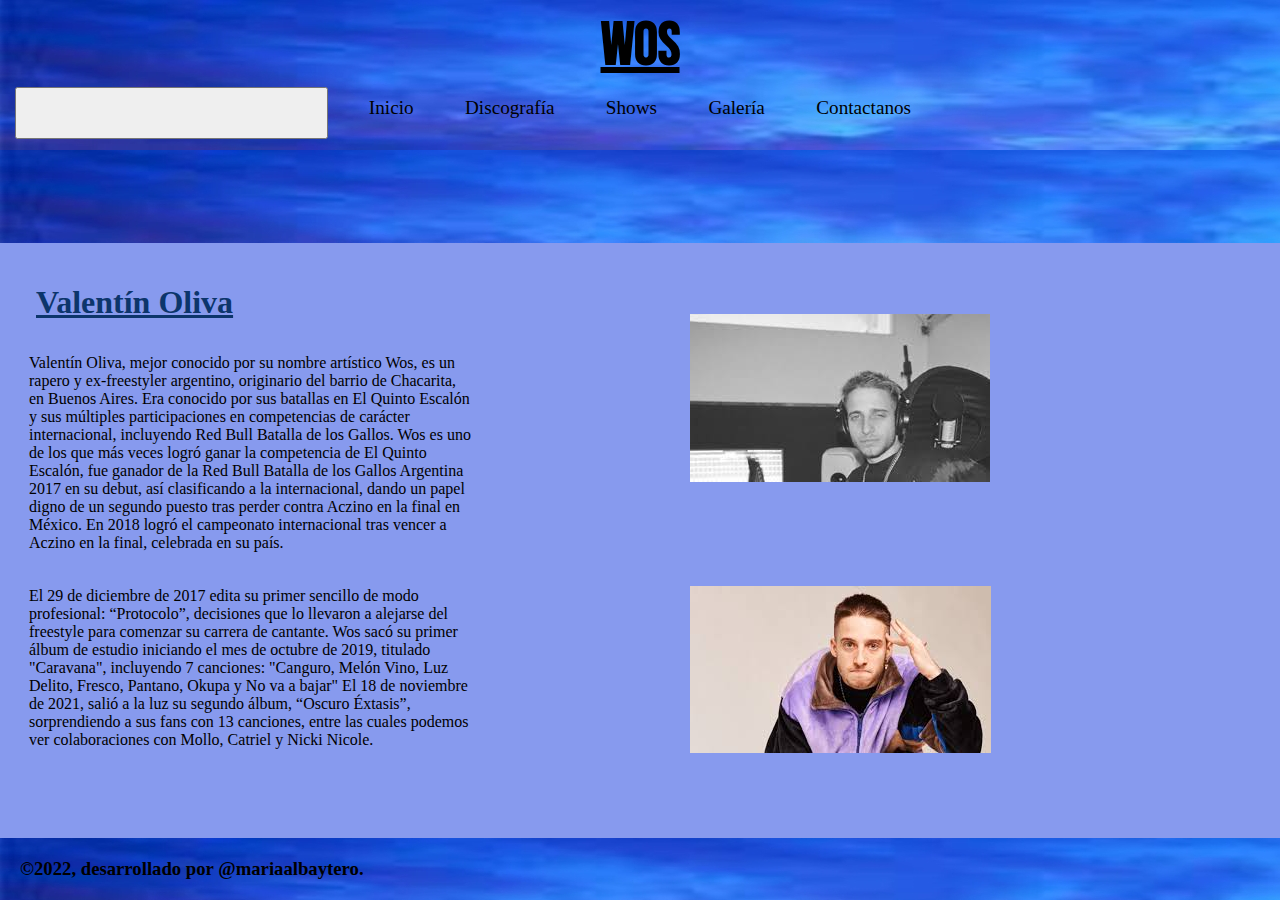
<file: index.html>
<!DOCTYPE html>
<html lang="en">

<head>
    <meta charset="UTF-8">
    <meta http-equiv="X-UA-Compatible" content="IE=edge">
    <meta name="viewport" content="width=device-width, initial-scale=1.0">
    <!--link de animate-->
    <link rel="stylesheet" href="https://cdnjs.cloudflare.com/ajax/libs/animate.css/4.1.1/animate.min.css" />
    <!-- link de bootstrap -->
    <!-- CSS only -->
    <link href="https://cdn.jsdelivr.net/npm/bootstrap@5.2.0-beta1/dist/css/bootstrap.min.css" rel="stylesheet"
        integrity="sha384-0evHe/X+R7YkIZDRvuzKMRqM+OrBnVFBL6DOitfPri4tjfHxaWutUpFmBp4vmVor" crossorigin="anonymous">
    <!--link de css-->
    <link rel="stylesheet" href="css/style.css">
    <!--font-->
    <style>
        @import url('https://fonts.googleapis.com/css2?family=Bebas+Neue&display=swap');
    </style>
    <title>Inicio</title>
</head>

<body>
    <div class="container-fluid">
        <header class="row">
            <h1 class="animate__animated animate__zoomIn col-12">Wos</h1>
            <!-- menu boot -->
            <nav class="navbar navbar-expand-lg nav-background col-12 m-0">
                <div class="container">
                    <button class="navbar-toggler" type="button" data-bs-toggle="collapse"
                        data-bs-target="#navbarSupportedContent" aria-controls="navbarSupportedContent"
                        aria-expanded="false" aria-label="Toggle navigation">
                        <span class="navbar-toggler-icon"></span>
                    </button>
                    <div class="collapse navbar-collapse" id="navbarSupportedContent">
                        <ul class="navbar-nav me-auto mb-2 mb-lg-0">
                            <li class="nav-item">
                                <a class="nav-link active" aria-current="page" href="#">Inicio</a>
                            </li>
                            <li class="nav-item">
                                <a class="nav-link" href="pages/discografia.html">Discografía</a>
                            </li>
                            <li class="nav-item">
                                <a class="nav-link" href="pages/shows.html">Shows</a>
                            </li>
                            <li class="nav-item">
                                <a class="nav-link" href="pages/galeria.html">Galería</a>
                            </li>
                            <li class="nav-item">
                                <a class="nav-link" href="pages/contactanos.html">Contactanos</a>
                            </li>
                        </ul>
                    </div>
                </div>
            </nav>
        </header>
        <main class="mainIndex">
            <div class="container">
                <h2 class="tituloIndex">Valentín Oliva</h2>
                <p class="pUno">
                    Valentín Oliva, mejor conocido por su nombre artístico Wos, es un rapero y ex-freestyler argentino,
                    originario del barrio de Chacarita, en Buenos Aires. Era conocido por sus batallas en El Quinto
                    Escalón
                    y sus múltiples participaciones en competencias de carácter internacional, incluyendo Red Bull
                    Batalla
                    de los Gallos.
                    Wos es uno de los que más veces logró ganar la competencia de El Quinto Escalón, fue ganador de la
                    Red
                    Bull Batalla de los Gallos Argentina 2017 en su debut, así clasificando a la internacional, dando un
                    papel digno de un segundo puesto tras perder contra Aczino en la final en México. En 2018 logró el
                    campeonato internacional tras vencer a Aczino en la final, celebrada en su país.
                </p>
                <p class="pDos">
                    El 29 de diciembre de 2017 edita su primer sencillo de modo profesional: “Protocolo”, decisiones que
                    lo
                    llevaron a alejarse del freestyle para comenzar su carrera de cantante.
                    Wos sacó su primer álbum de estudio iniciando el mes de octubre de 2019, titulado "Caravana",
                    incluyendo
                    7 canciones: "Canguro, Melón Vino, Luz Delito, Fresco, Pantano, Okupa y No va a bajar"
                    El 18 de noviembre de 2021, salió a la luz su segundo álbum, “Oscuro Éxtasis”, sorprendiendo a sus
                    fans
                    con 13 canciones, entre las cuales podemos ver colaboraciones con Mollo, Catriel y Nicki Nicole.
                </p>
            </div>
            <div class="contenedorDosIndex">
                <img class="fotoUnoIndex" src="img/wos index.jpg" alt="imagen de wos en el estudio">
                <img class="fotoDosIndex" src="img/images (1).jpg" alt="imgWos">
            </div>
        </main>

        <footer class="row">
            <h3 class="col-12 m-0">©2022, desarrollado por @mariaalbaytero. </h3>
        </footer>

    </div>
    <!-- JavaScript Bundle with Popper -->
    <script src="https://cdn.jsdelivr.net/npm/bootstrap@5.2.0-beta1/dist/js/bootstrap.bundle.min.js"
        integrity="sha384-pprn3073KE6tl6bjs2QrFaJGz5/SUsLqktiwsUTF55Jfv3qYSDhgCecCxMW52nD2" crossorigin="anonymous">
        </script>
</body>

</html>
</file>
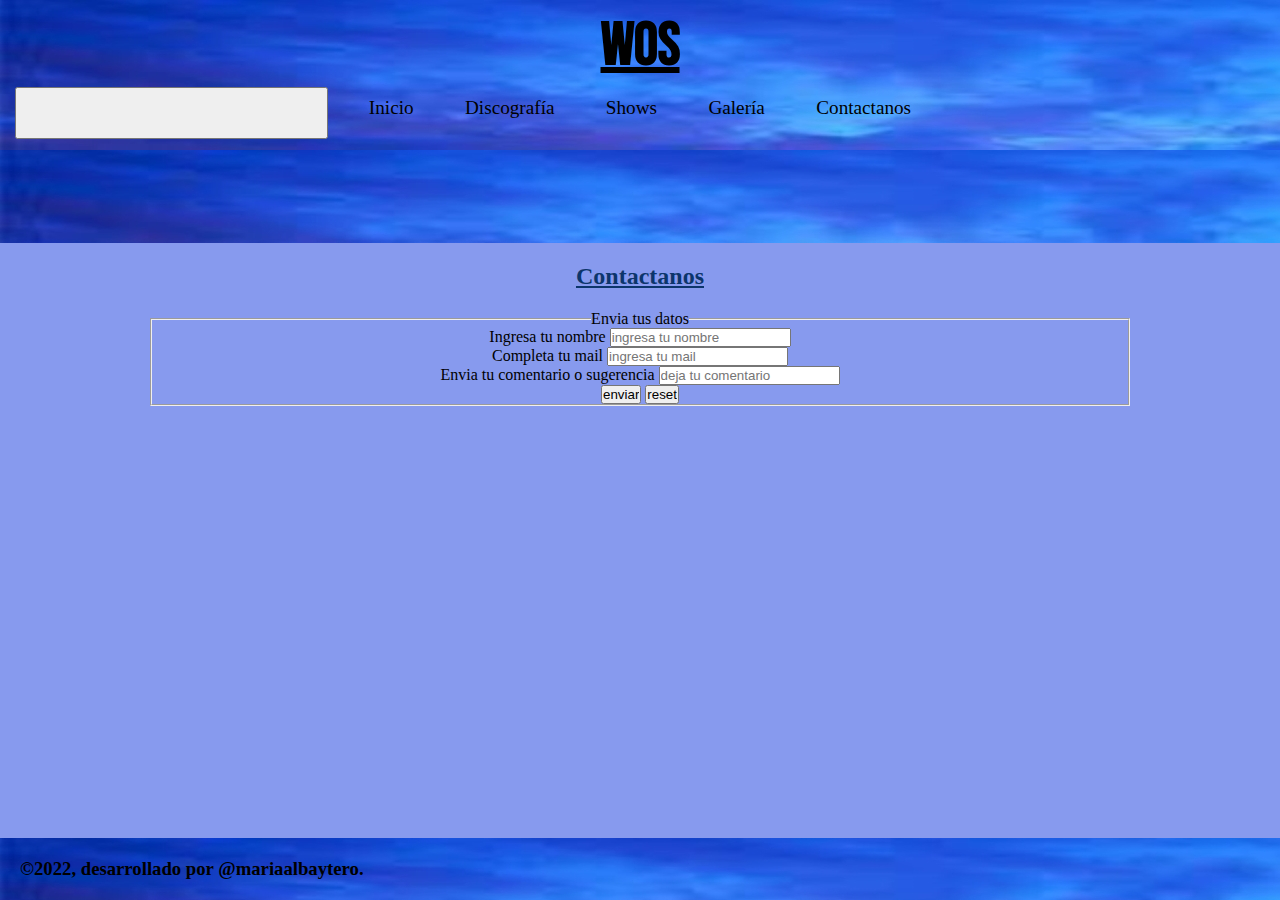
<file: pages/contactanos.html>
<!DOCTYPE html>
<html lang="en">

<head>
    <meta charset="UTF-8">
    <meta http-equiv="X-UA-Compatible" content="IE=edge">
    <meta name="viewport" content="width=device-width, initial-scale=1.0">
    <!--link de animate-->
    <link rel="stylesheet" href="https://cdnjs.cloudflare.com/ajax/libs/animate.css/4.1.1/animate.min.css" />
    <!-- link de bootstrap -->
    <!-- CSS only -->
    <link href="https://cdn.jsdelivr.net/npm/bootstrap@5.2.0-beta1/dist/css/bootstrap.min.css" rel="stylesheet"
        integrity="sha384-0evHe/X+R7YkIZDRvuzKMRqM+OrBnVFBL6DOitfPri4tjfHxaWutUpFmBp4vmVor" crossorigin="anonymous">
    <!--link de css-->
    <link rel="stylesheet" href="../css/style.css">
    <!--font-->
    <style>
        @import url('https://fonts.googleapis.com/css2?family=Bebas+Neue&display=swap');
    </style>
    <title>Contactanos</title>
</head>

<body class="bodyContactanos">
    <div class="container-fluid">
        <header class="row">
            <h1 class="animate__animated animate__zoomIn col-12">Wos</h1>
            <!-- menu boot -->
            <nav class="navbar navbar-expand-lg nav-background col-12">
                <div class="container">
                    <button class="navbar-toggler" type="button" data-bs-toggle="collapse"
                        data-bs-target="#navbarSupportedContent" aria-controls="navbarSupportedContent"
                        aria-expanded="false" aria-label="Toggle navigation">
                        <span class="navbar-toggler-icon"></span>
                    </button>
                    <div class="collapse navbar-collapse" id="navbarSupportedContent">
                        <ul class="navbar-nav me-auto mb-2 mb-lg-0">
                            <li class="nav-item">
                                <a class="nav-link" href="../index.html">Inicio</a>
                            </li>
                            <li class="nav-item">
                                <a class="nav-link" href="discografia.html">Discografía</a>
                            </li>
                            <li class="nav-item">
                                <a class="nav-link" href="shows.html">Shows</a>
                            </li>
                            <li class="nav-item">
                                <a class="nav-link" href="galeria.html">Galería</a>
                            </li>
                            <li class="nav-item">
                                <a class="nav-link active" aria-current="page" href="#">Contactanos</a>
                            </li>
                        </ul>
                    </div>
                </div>
            </nav>
        </header>
        <main class="row">
            <h2 class="h2Contactanos col-12">Contactanos</h2>
            <form class="formulario col-9">
                <fieldset>
                    <legend>Envia tus datos</legend>
                    <div>
                        <label for="nombre">
                            Ingresa tu nombre
                        </label>
                        <input type="text" name="nombre" placeholder="ingresa tu nombre">
                    </div>
                    <div>
                        <label for="email">
                            Completa tu mail
                        </label>
                        <input type="email" name="mail" placeholder="ingresa tu mail">
                    </div>
                    <div>
                        <label for="sugerencias">
                            Envia tu comentario o sugerencia
                        </label>
                        <input type="text" name="sugerencias" placeholder="deja tu comentario">
                    </div>
                    <div>
                        <input type="submit" value="enviar">
                        <input type="reset" value="reset">
                    </div>
                </fieldset>
            </form>
        </main>
        <footer class="row">
            <h3 class="col-12 m-0"> ©2022, desarrollado por @mariaalbaytero.</h3>
        </footer>
    </div>
    <!-- JavaScript Bundle with Popper -->
    <script src="https://cdn.jsdelivr.net/npm/bootstrap@5.2.0-beta1/dist/js/bootstrap.bundle.min.js"
        integrity="sha384-pprn3073KE6tl6bjs2QrFaJGz5/SUsLqktiwsUTF55Jfv3qYSDhgCecCxMW52nD2" crossorigin="anonymous">
        </script>
</body>

</html>
</file>
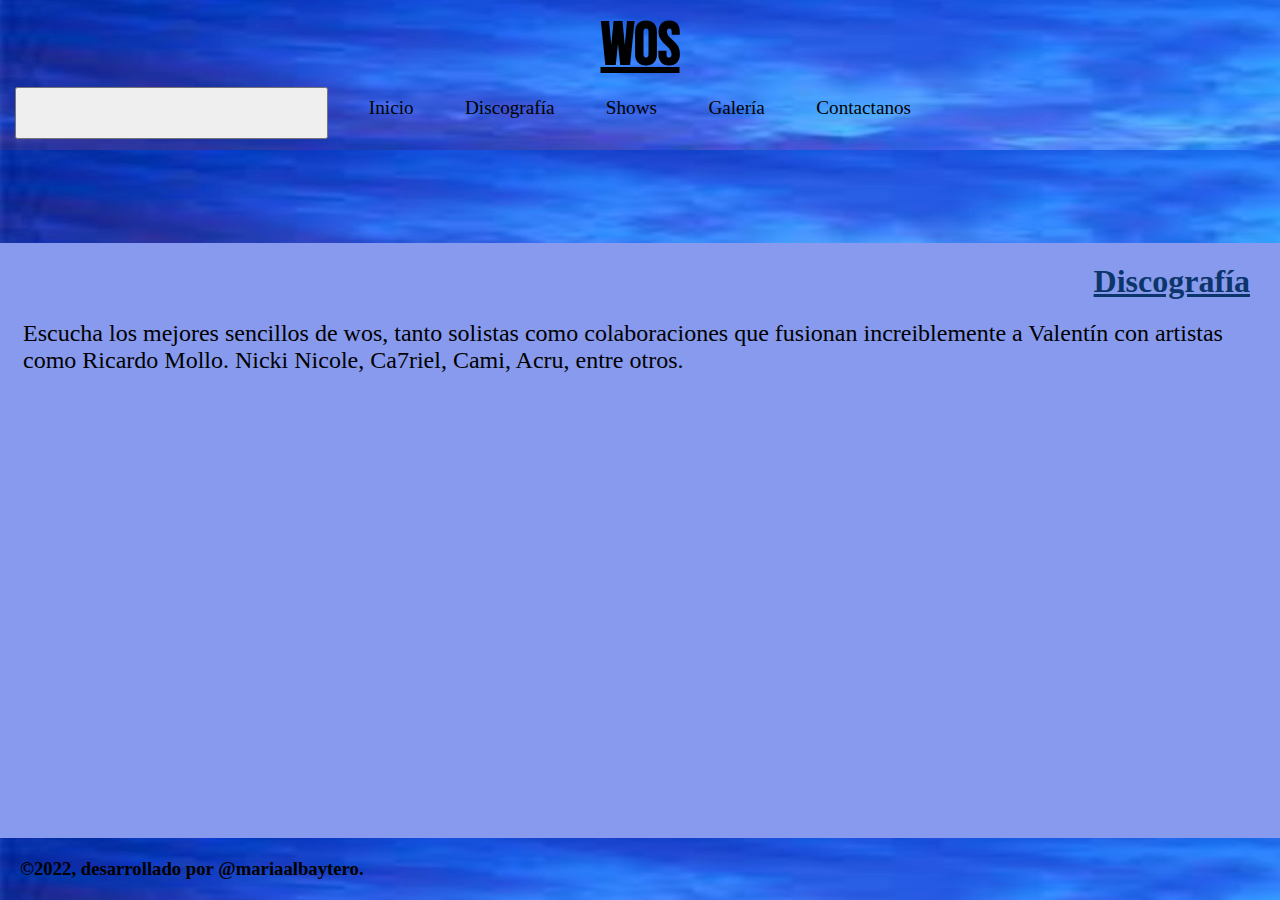
<file: pages/discografia.html>
<!DOCTYPE html>
<html lang="en">

<head>
    <meta charset="UTF-8">
    <meta http-equiv="X-UA-Compatible" content="IE=edge">
    <meta name="viewport" content="width=device-width, initial-scale=1.0">
    <!--link de animate-->
    <link rel="stylesheet" href="https://cdnjs.cloudflare.com/ajax/libs/animate.css/4.1.1/animate.min.css" />
    <!-- link de bootstrap -->
    <!-- CSS only -->
    <link href="https://cdn.jsdelivr.net/npm/bootstrap@5.2.0-beta1/dist/css/bootstrap.min.css" rel="stylesheet"
        integrity="sha384-0evHe/X+R7YkIZDRvuzKMRqM+OrBnVFBL6DOitfPri4tjfHxaWutUpFmBp4vmVor" crossorigin="anonymous">
    <!--link de css-->
    <link rel="stylesheet" href="../css/style.css">
    <!--font-->
    <style>
        @import url('https://fonts.googleapis.com/css2?family=Bebas+Neue&display=swap');
    </style>
    <title>Discografía</title>
</head>

<body>
    <div class="container-fluid">
        <header class="row">
            <h1 class="animate__animated animate__zoomIn col-12">Wos</h1>
            <!-- menu boot -->
            <nav class="navbar navbar-expand-lg nav-background col-12 m-0">
                <div class="container">
                    <button class="navbar-toggler" type="button" data-bs-toggle="collapse"
                        data-bs-target="#navbarSupportedContent" aria-controls="navbarSupportedContent"
                        aria-expanded="false" aria-label="Toggle navigation">
                        <span class="navbar-toggler-icon"></span>
                    </button>
                    <div class="collapse navbar-collapse" id="navbarSupportedContent">
                        <ul class="navbar-nav me-auto mb-2 mb-lg-0">
                            <li class="nav-item">
                                <a class="nav-link" href="../index.html">Inicio</a>
                            </li>
                            <li class="nav-item">
                                <a class="nav-link  active" aria-current="page" href="#">Discografía</a>
                            </li>
                            <li class="nav-item">
                                <a class="nav-link" href="shows.html">Shows</a>
                            </li>
                            <li class="nav-item">
                                <a class="nav-link" href="galeria.html">Galería</a>
                            </li>
                            <li class="nav-item">
                                <a class="nav-link" href="contactanos.html">Contactanos</a>
                            </li>
                        </ul>
                    </div>
                </div>
            </nav>
        </header>
        <main class="mainDiscografia">
            <h2 class="tituloDiscografia">Discografía</h2>
            <p class="pDiscografia">Escucha los mejores sencillos de wos, tanto solistas como colaboraciones que
                fusionan increiblemente a
                Valentín con artistas como Ricardo Mollo. Nicki Nicole, Ca7riel, Cami, Acru, entre otros.</p>
            <section class="sectionDiscografia">
                <div class="divCaravana">
                    <iframe style="border-radius:12px"
                        src="https://open.spotify.com/embed/album/7L6gLnSJBTU0tOneX0Ol91?utm_source=generator"
                        width="80%" height="380" frameBorder="0" allowfullscreen=""
                        allow="autoplay; clipboard-write; encrypted-media; fullscreen; picture-in-picture"></iframe>
                </div>
                <div class="divOscuroExtasis">
                    <iframe style="border-radius:12px"
                        src="https://open.spotify.com/embed/album/0fYhjxeRFdXp6s8R9hUXKt?utm_source=generator"
                        width="80%" height="380" frameBorder="0" allowfullscreen=""
                        allow="autoplay; clipboard-write; encrypted-media; fullscreen; picture-in-picture"></iframe>
                </div>
                <div class="divArrancarmelo">
                    <iframe style="border-radius:12px"
                        src="https://open.spotify.com/embed/track/2x8oBuYaObjqHqgGuIUZ0b?utm_source=generator"
                        width="80%" height="380" frameBorder="0" allowfullscreen=""
                        allow="autoplay; clipboard-write; encrypted-media; fullscreen; picture-in-picture"></iframe>
                </div>
            </section>
        </main>
        <footer class="row">
            <h3 class="col-12 m-0">©2022, desarrollado por @mariaalbaytero.</h3>
        </footer>
    </div>
    <!-- JavaScript Bundle with Popper -->
    <script src="https://cdn.jsdelivr.net/npm/bootstrap@5.2.0-beta1/dist/js/bootstrap.bundle.min.js"
        integrity="sha384-pprn3073KE6tl6bjs2QrFaJGz5/SUsLqktiwsUTF55Jfv3qYSDhgCecCxMW52nD2" crossorigin="anonymous">
        </script>
</body>

</html>
</file>
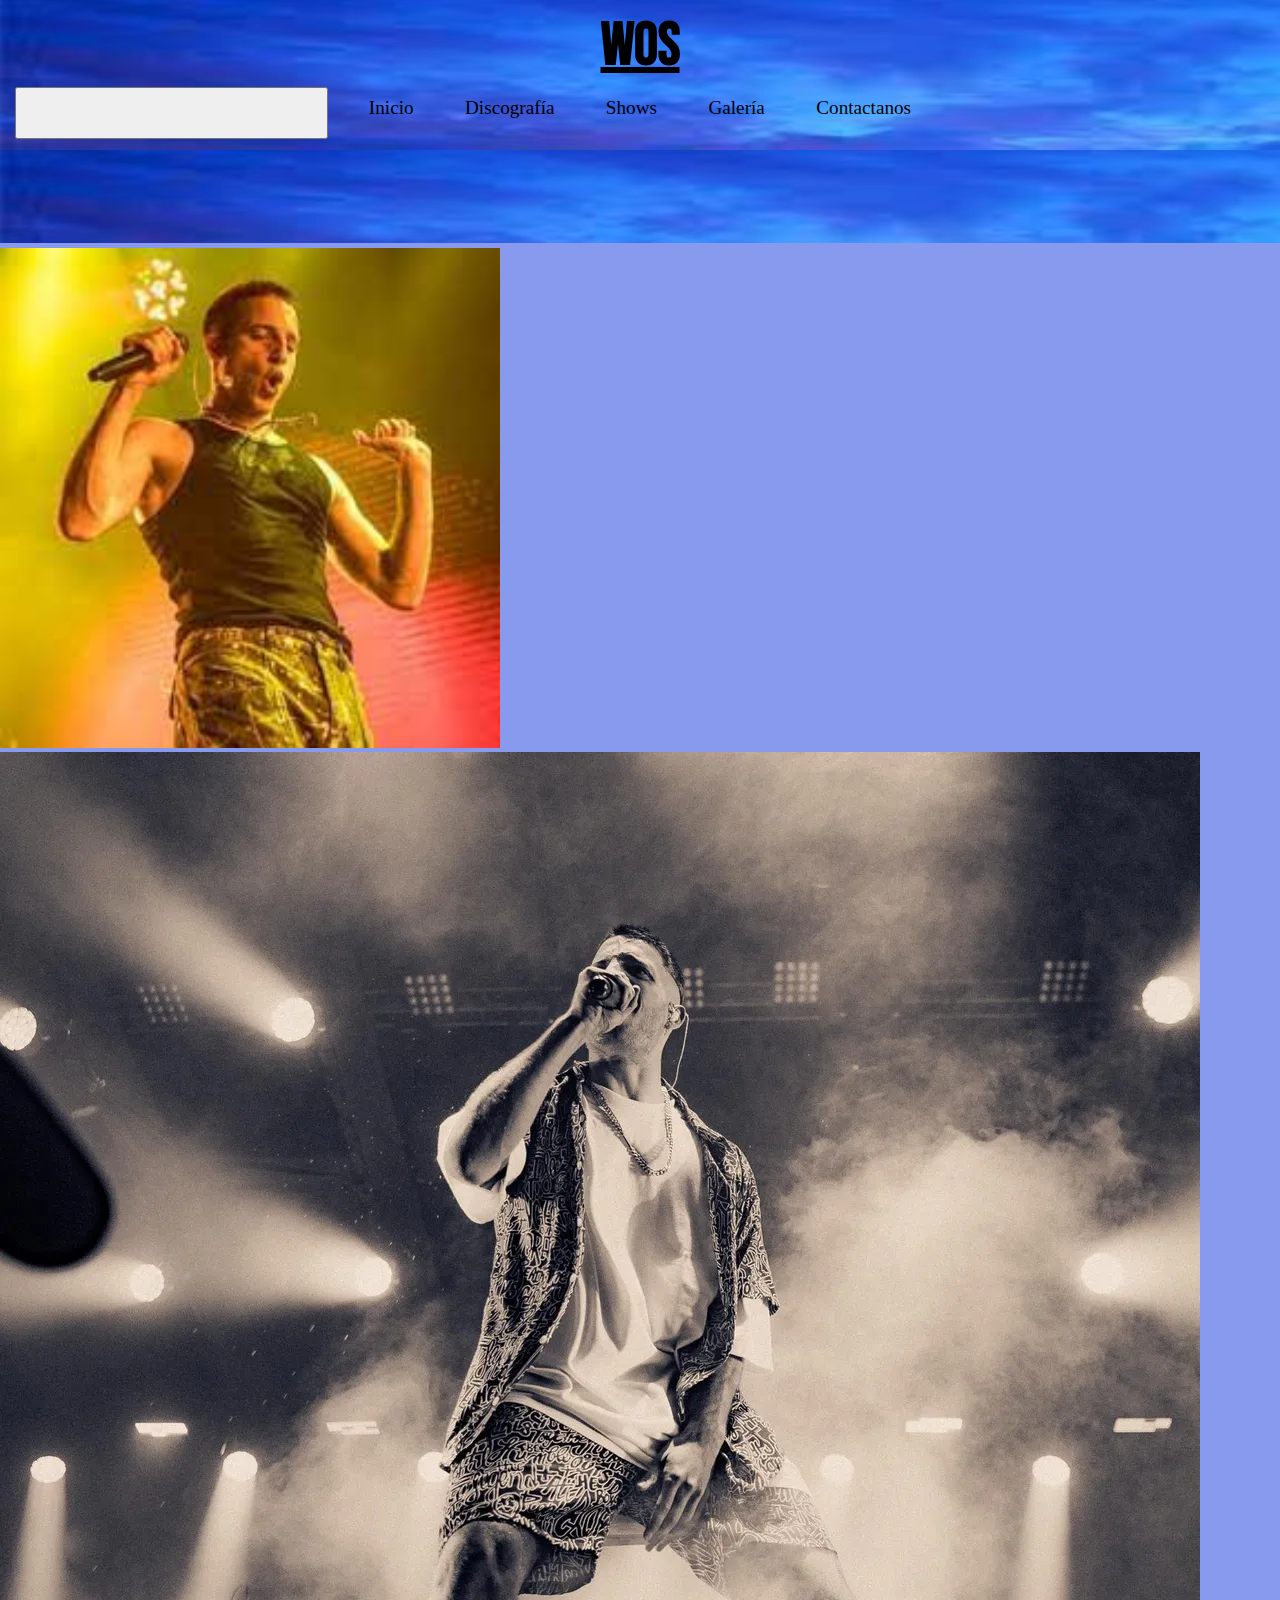
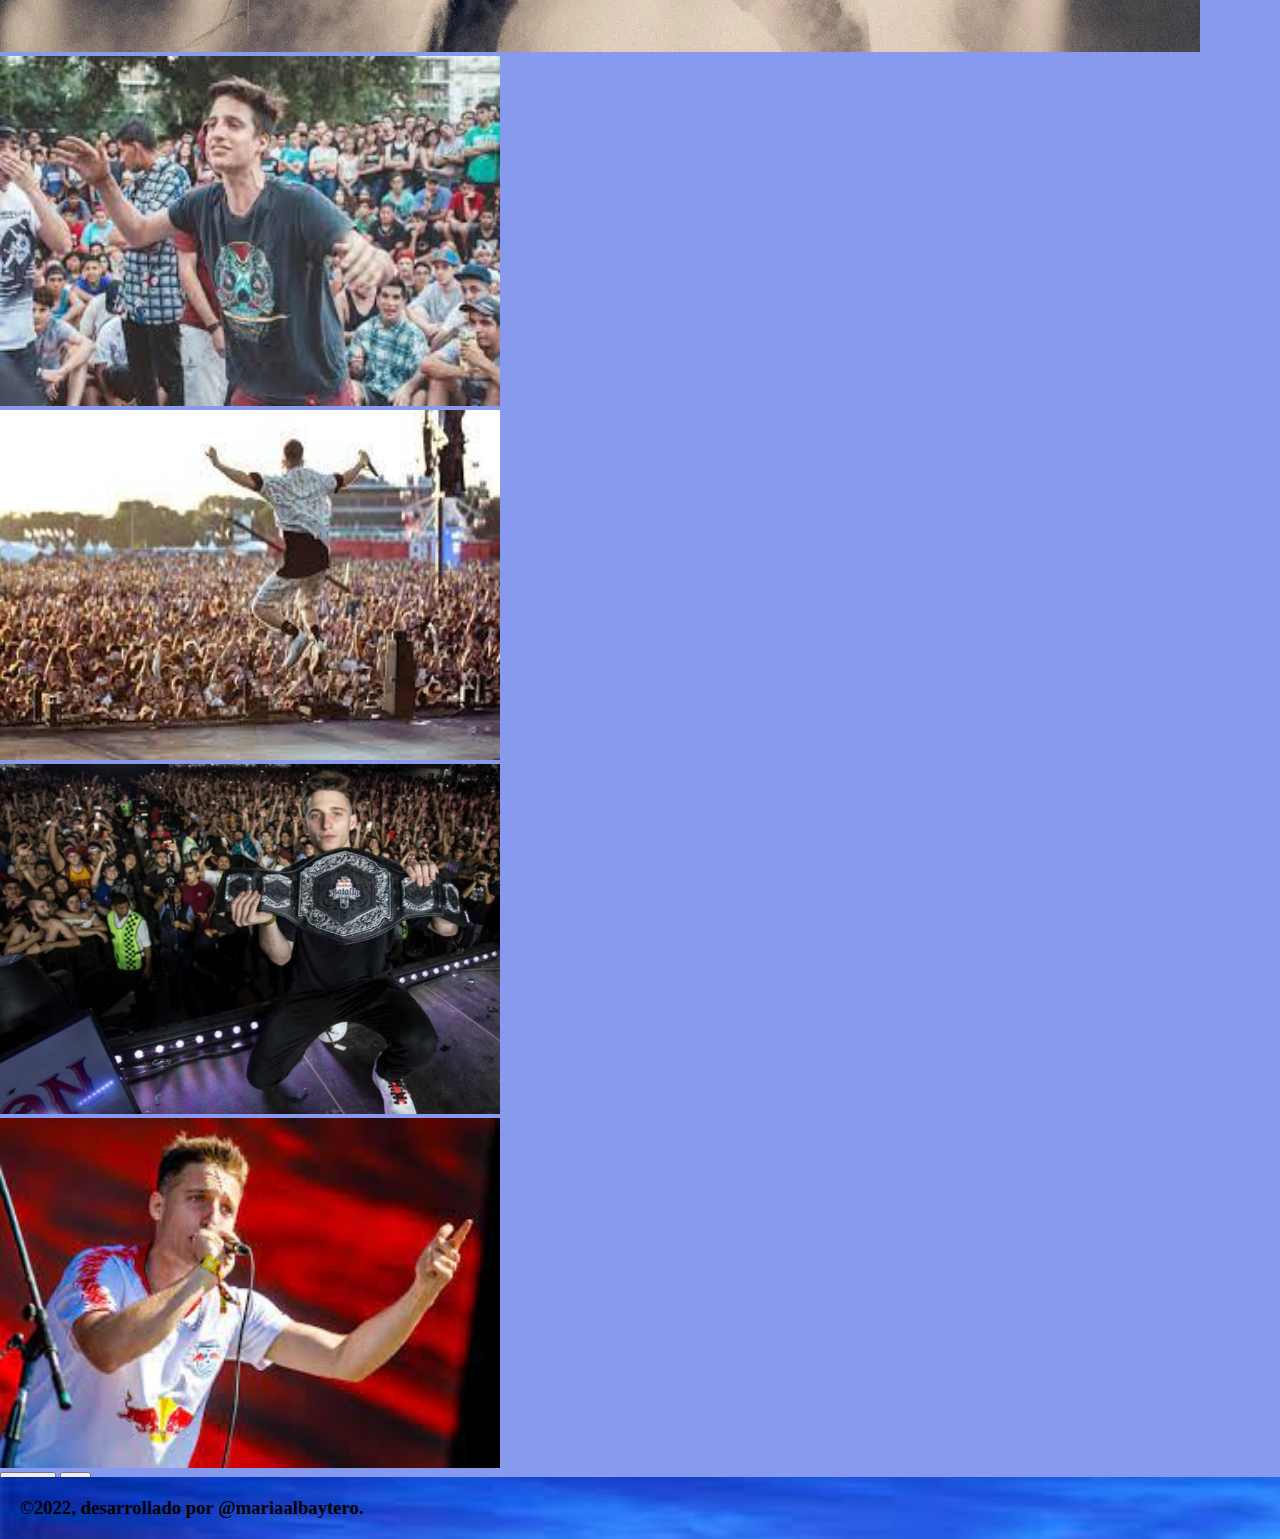
<file: pages/galeria.html>
<!DOCTYPE html>
<html lang="en">

<head>
    <meta charset="UTF-8">
    <meta http-equiv="X-UA-Compatible" content="IE=edge">
    <meta name="viewport" content="width=device-width, initial-scale=1.0">
    <!--link de animate-->
    <link rel="stylesheet" href="https://cdnjs.cloudflare.com/ajax/libs/animate.css/4.1.1/animate.min.css" />
    <!-- link de bootstrap -->
    <!-- CSS only -->
    <link href="https://cdn.jsdelivr.net/npm/bootstrap@5.2.0-beta1/dist/css/bootstrap.min.css" rel="stylesheet"
        integrity="sha384-0evHe/X+R7YkIZDRvuzKMRqM+OrBnVFBL6DOitfPri4tjfHxaWutUpFmBp4vmVor" crossorigin="anonymous">
    <!--link de css-->
    <link rel="stylesheet" href="../css/style.css">
    <!--font-->
    <style>
        @import url('https://fonts.googleapis.com/css2?family=Bebas+Neue&display=swap');
    </style>
    <title>Galería</title>
</head>

<body>
    <div class="container-fluid">
        <header class="row">
            <h1 class="animate__animated animate__zoomIn col-12">Wos</h1>
            <!-- menu boot -->
            <nav class="navbar navbar-expand-lg nav-background col-12 m-0">
                <div class="container">
                    <button class="navbar-toggler" type="button" data-bs-toggle="collapse"
                        data-bs-target="#navbarSupportedContent" aria-controls="navbarSupportedContent"
                        aria-expanded="false" aria-label="Toggle navigation">
                        <span class="navbar-toggler-icon"></span>
                    </button>
                    <div class="collapse navbar-collapse" id="navbarSupportedContent">
                        <ul class="navbar-nav me-auto mb-2 mb-lg-0">
                            <li class="nav-item">
                                <a class="nav-link" href="../index.html">Inicio</a>
                            </li>
                            <li class="nav-item">
                                <a class="nav-link" href="discografia.html">Discografía</a>
                            </li>
                            <li class="nav-item">
                                <a class="nav-link" href="shows.html">Shows</a>
                            </li>
                            <li class="nav-item">
                                <a class="nav-link  active" aria-current="page" href="#">Galería</a>
                            </li>
                            <li class="nav-item">
                                <a class="nav-link" href="contactanos.html">Contactanos</a>
                            </li>
                        </ul>
                    </div>
                </div>
            </nav>
        </header>
        <!-- carrusel -->
        <div class="row m-5 justify-content-center">
            <div id="carouselExampleControls" class="carousel slide col-12" data-bs-ride="carousel">
                <div class="carousel-inner">
                    <div class="carousel-item active">
                        <img class="imgBailando" src="../img/imagen 1.jpg" class="d-block w-100" alt="Wos bailando"
                            width="500px" height="500px">
                    </div>
                    <div class="carousel-item">
                        <img aria-colspan="imgMdp" src="../img/wos mar del plata.webp" class="d-block w-100"
                            alt="Wos cantando en Mar del Plata">
                    </div>
                    <div class="carousel-item">
                        <img class="imgQuintoEscalon" src="../img/Quinto escalon.jpg" class="d-block w-100"
                            alt="Wos en el quinto escalón" width="500px" height="350px">
                    </div>
                    <div class="carousel-item">
                        <img class="imgLollaVeintidos" src="../img/wos lolla 2022.jpg" class="d-block w-100"
                            alt="Wos en el lollapalooza 2022" width="500px" height="350px">
                    </div>
                    <div class="carousel-item">
                        <img class="imgRedBull" src="../img/Campeon Red Bull bien.jpg" class="d-block w-100"
                            alt="Wos campeón de la Red Bull 2018" width="500px" height="350px">
                    </div>
                    <div class="carousel-item">
                        <img class="imgLollaDiecinueve" src="../img/wos lolla 2019.jpg" class="d-block w-100"
                            alt="Wos cantando en el lollapalooza 2019" width="500px" height="350px">
                    </div>
                </div>
                <button class="carousel-control-prev" type="button" data-bs-target="#carouselExampleControls"
                    data-bs-slide="prev">
                    <span class="carousel-control-prev-icon" aria-hidden="true"></span>
                    <span class="visually-hidden">Previous</span>
                </button>
                <button class="carousel-control-next" type="button" data-bs-target="#carouselExampleControls"
                    data-bs-slide="next">
                    <span class="carousel-control-next-icon" aria-hidden="true"></span>
                    <span class="visually-hidden">Next</span>
                </button>
            </div>
        </div>
        <footer class="row">
            <h3 class="col-12 m-0">©2022, desarrollado por @mariaalbaytero.</h3>
        </footer>
    </div>
    <!-- JavaScript Bundle with Popper -->
    <script src="https://cdn.jsdelivr.net/npm/bootstrap@5.2.0-beta1/dist/js/bootstrap.bundle.min.js"
        integrity="sha384-pprn3073KE6tl6bjs2QrFaJGz5/SUsLqktiwsUTF55Jfv3qYSDhgCecCxMW52nD2" crossorigin="anonymous">
        </script>
</body>

</html>
</file>
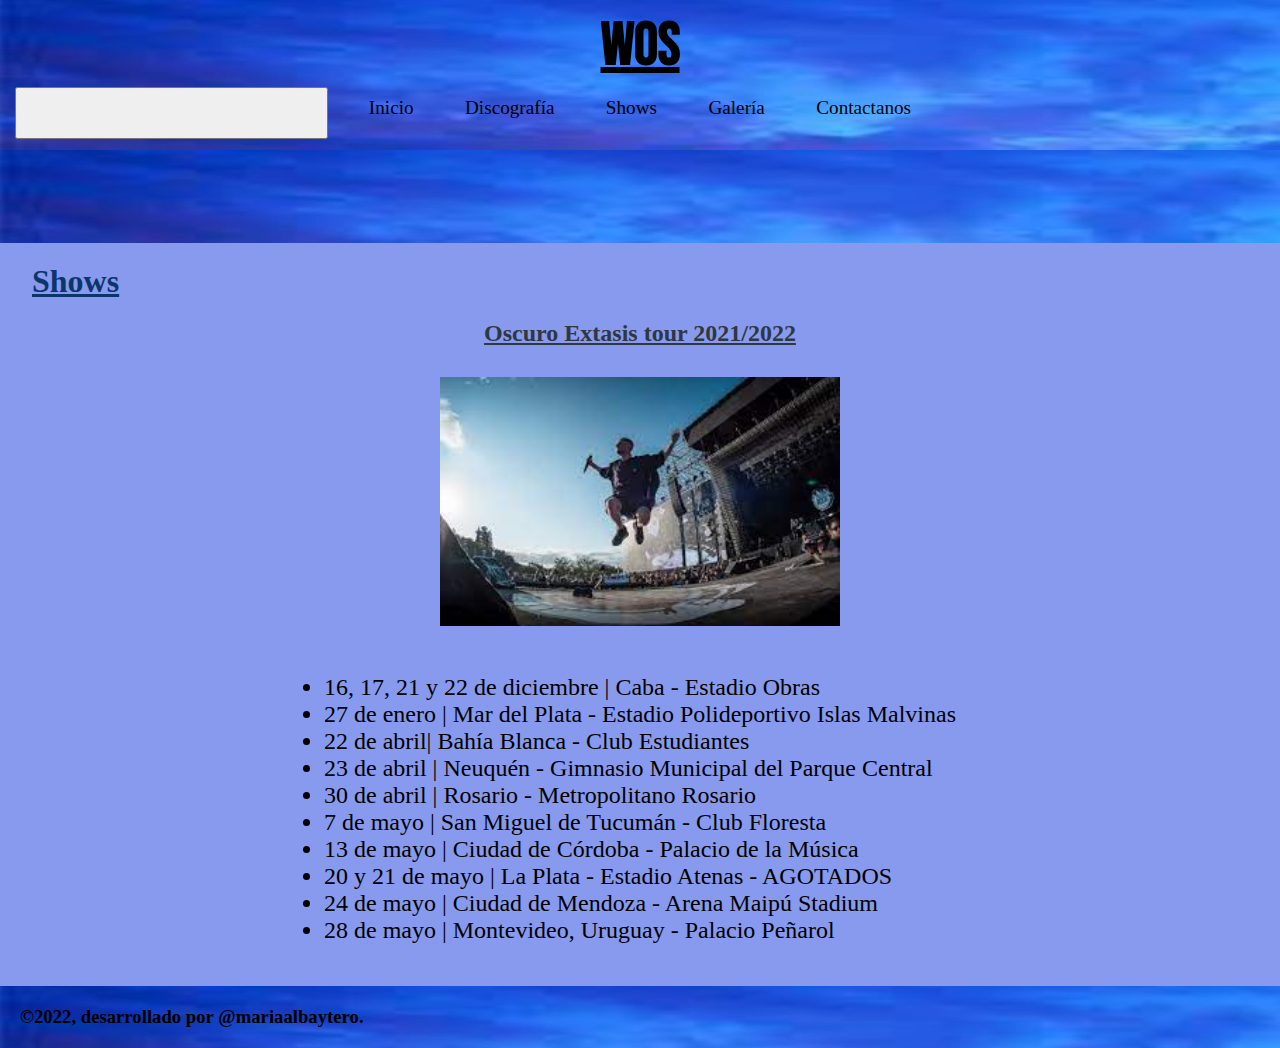
<file: pages/shows.html>
<!DOCTYPE html>
<html lang="en">

<head>
    <meta charset="UTF-8">
    <meta http-equiv="X-UA-Compatible" content="IE=edge">
    <meta name="viewport" content="width=device-width, initial-scale=1.0">
    <!--link de animate-->
    <link rel="stylesheet" href="https://cdnjs.cloudflare.com/ajax/libs/animate.css/4.1.1/animate.min.css" />
    <!-- link de bootstrap -->
    <!-- CSS only -->
    <link href="https://cdn.jsdelivr.net/npm/bootstrap@5.2.0-beta1/dist/css/bootstrap.min.css" rel="stylesheet"
        integrity="sha384-0evHe/X+R7YkIZDRvuzKMRqM+OrBnVFBL6DOitfPri4tjfHxaWutUpFmBp4vmVor" crossorigin="anonymous">
    <!--link de css-->
    <link rel="stylesheet" href="../css/style.css">
    <!--font-->
    <style>
        @import url('https://fonts.googleapis.com/css2?family=Bebas+Neue&display=swap');
    </style>
    <title>Shows</title>
</head>

<body>
    <div class="container-fluid">
        <header class="row">
            <h1 class="animate__animated animate__zoomIn col-12">Wos</h1>
            <!-- menu boot -->
            <nav class="navbar navbar-expand-lg nav-background col-12 m-0">
                <div class="container">
                    <button class="navbar-toggler" type="button" data-bs-toggle="collapse"
                        data-bs-target="#navbarSupportedContent" aria-controls="navbarSupportedContent"
                        aria-expanded="false" aria-label="Toggle navigation">
                        <span class="navbar-toggler-icon"></span>
                    </button>
                    <div class="collapse navbar-collapse" id="navbarSupportedContent">
                        <ul class="navbar-nav me-auto mb-2 mb-lg-0">
                            <li class="nav-item">
                                <a class="nav-link" href="../index.html">Inicio</a>
                            </li>
                            <li class="nav-item">
                                <a class="nav-link" href="discografia.html">Discografía</a>
                            </li>
                            <li class="nav-item">
                                <a class="nav-link  active" aria-current="page" href="#">Shows</a>
                            </li>
                            <li class="nav-item">
                                <a class="nav-link" href="galeria.html">Galería</a>
                            </li>
                            <li class="nav-item">
                                <a class="nav-link" href="contactanos.html">Contactanos</a>
                            </li>
                        </ul>
                    </div>
                </div>
            </nav>
        </header>
        <main class="row">
            <h2 class="tituloShows">Shows</h2>
            <h2 class="h2Tour">Oscuro Extasis tour 2021/2022</h2>
            <div class="padreImgShows">
                <img class="imgShows" src="../img/wos shows.jpg" alt="Wos dando un show">
            </div>
            <div class="padreShowsLista">
                <ul class="showsLista">
                    <li>16, 17, 21 y 22 de diciembre | Caba - Estadio Obras</li>
                    <li>27 de enero | Mar del Plata - Estadio Polideportivo Islas Malvinas</li>
                    <li>22 de abril| Bahía Blanca - Club Estudiantes</li>
                    <li>23 de abril | Neuquén - Gimnasio Municipal del Parque Central</li>
                    <li>30 de abril | Rosario - Metropolitano Rosario</li>
                    <li>7 de mayo | San Miguel de Tucumán - Club Floresta</li>
                    <li>13 de mayo | Ciudad de Córdoba - Palacio de la Música</li>
                    <li> 20 y 21 de mayo | La Plata - Estadio Atenas - AGOTADOS</li>
                    <li>24 de mayo | Ciudad de Mendoza - Arena Maipú Stadium</li>
                    <li>28 de mayo | Montevideo, Uruguay - Palacio Peñarol</li>
                </ul>
            </div>
        </main>
        <footer class="row">
            <h3 class="col-12 m-0"> ©2022, desarrollado por @mariaalbaytero.</h3>
        </footer>
    </div>
    <!-- JavaScript Bundle with Popper -->
    <script src="https://cdn.jsdelivr.net/npm/bootstrap@5.2.0-beta1/dist/js/bootstrap.bundle.min.js"
        integrity="sha384-pprn3073KE6tl6bjs2QrFaJGz5/SUsLqktiwsUTF55Jfv3qYSDhgCecCxMW52nD2" crossorigin="anonymous">
        </script>
</body>

</html>
</file>
<file: css/style.css>
* {
    margin: 0;
    padding: 0;
    box-sizing: border-box;
}

/*estilos para todos los html*/
body {
    background-color: rgb(135, 154, 238);
    position: relative;
    padding-bottom: 3rem;
    min-height: 100vh;
}

header {
    background-image: url(../img/header.jpg);
}

h1 {
    text-align: center;
    text-decoration: underline;
    padding-top: 10px;
    font-size: 60px;
    font-family: 'Bebas Neue', cursive;
}

nav {
    margin: 5px;
    padding: 0px 10px;
}

nav ul {
    display: flex;
    justify-content: space-evenly;
}

nav ul li {
    background-repeat: no-repeat;
    margin: 10px;
    padding-bottom: 10px;
    font-family: Georgia, 'Times New Roman', Times, serif;
    list-style-type: none;
    font-size: 1.2rem;
}

nav ul li:hover {
    color: grey;
}

nav ul li a {
    text-decoration: none;
    color: black;
}

nav ul li a:hover {
    color: grey;
}

main h2 {
    color: rgb(12, 53, 107);
    font-family: Georgia, 'Times New Roman', Times, serif;
    margin: 20px;
    text-decoration: underline;
}

main p {
    margin: 13px;
    font-size: 1.rem;
    font-family: Georgia, 'Times New Roman', Times, serif;
}

main img {
    margin: 50px;
}

footer {
    background-image: url(../img/header.jpg);
    position: absolute;
    bottom: 0;
    width: 100%;
}

footer h3 {
    margin: 10px;
    padding: 10px;
}

/*estilos del index*/
.mainIndex {
    display: grid;
}

.contenedorUnoIndex {
    align-items: start;
}

.contenedorDosIndex {
    align-items: end;
    justify-content: center;
}

.fotoIndex {
    width: 30rem;
    grid-area: img;
}

.imgOcultaIndex {
    display: none;
}

.pUno {
    grid-area: pUno
}

.pDos {
    grid-area: pDos;
}

/* estilos de discografia*/
.mainDiscografia {
    margin: 10px;
}

.tituloDiscografia {
    text-align: end;
}

.sectionDiscografia {
    display: grid
}

.divCaravana {
    justify-self: center;
    margin: 0.2rem
}

.divOscuroExtasis {
    justify-self: center;
    margin: 0.2rem
}

.divArrancarmelo {
    justify-self: center;
    margin: 0.2rem
}

/*shows*/
.tituloShows {
    text-align: end;
}

.h2Tour {
    text-align: center;
    margin-bottom: -20px;
    color: rgb(47, 55, 65);
}

.padreImgShows {
    display: grid;
}

.imgShows {
    justify-self: center;
}

.padreShowsLista {
    display: grid;
    margin: 2.5rem;
}

.showsLista {
    font-family: Georgia, 'Times New Roman', Times, serif;
    justify-self: center;
    font-size: 1.2rem;
    margin-bottom: 1rem;
}


/*estilos de galeria*/
.tituloGaleria {
    text-align: end;
}

.contenedorimagenes {
    display: grid;
}

.imgBailando {
    grid-area: bailando;
}

.imgMdp {
    grid-area: mdp;
}

.imgQuintoEscalon {
    grid-area: Quinto
}

.imgLollaVeintidos {
    grid-area: lollaVeintidos;
}

.imgRedBull {
    grid-area: redBull;
}

.imgLollaDiecinueve {
    grid-area: lollaDiecinueve;
}

/*contactanos*/
.bodyContactanos {
    overflow: hidden;
}

.h2Contactanos {
    text-align: center;
}

.formulario {
    text-align: center;
    margin: 0px 150px;
}

/*media queries*/
@media screen and (min-width:600px) {

    /*index*/
    .mainIndex {
        padding: 1em;
    }

    .container {
        display: grid;
        grid-template-columns: 1fr 2fr 1fr;
        grid-template-rows: 0.2fr 1fr 1fr;
        gap: 0px 0px 0px;
        grid-template-areas:
            "titulo titulo titulo"
            "pUno pUno imgUno"
            "pDos pDos imgDos";
    }

    .tituloIndex {
        grid-area: titulo;
    }

    .pUno {
        grid-area: pUno;
    }

    .pDos {
        grid-area: pDos;
    }

    .imgUno {
        grid-area: imgUno;
    }

    .imgDos {
        grid-area: imgDos;
    }

    .tituloIndex {
        font-size: 2rem;
    }

    /*shows*/
    .tituloShows {
        text-align: center;
        font-size: 2rem;
    }

    .showsLista {
        font-size: 1.5rem;
    }

    /*discografía*/
    .tituloDiscografia {
        font-size: 2rem;
    }

    .pDiscografia {
        font-size: 1.2rem;
    }

    /*galeria*/
    .tituloGaleria {
        font-size: 2rem;
    }

}

@media screen and (min-width: 1020px) {

    /*index*/
    .mainIndex {
        grid-template-columns: 1fr 1fr;
    }

    .contenedorUnoIndex {
        justify-content: start;
        font-size: 1.2rem;
    }

    .contenedorDosIndex {
        justify-content: end;
    }

    .imgOcultaIndex {
        display: block;
        height: 15rem;
        width: 30rem;
    }

    /*shows*/
    .tituloShows {
        text-align: start;
        margin-left: 2rem;
    }

    .imgShows {
        width: 25rem;
        margin-bottom: 0.5rem;
    }

    /*discografía*/
    .pDiscografia {
        font-size: 1.5rem;
    }

    .sectionDiscografia {
        grid-template-columns: 1fr 1fr 1fr;
    }

    /*galeria*/
    .contenedorimagenes {
        grid-template-areas: "bailando mdp quinto"
            "lollaVeintidos redBull lollaDiecinueve";
        justify-content: center;
    }
}

/*transformaciones*/
.divCaravana:hover {
    transform: scale(1.05);
}

.divOscuroExtasis:hover {
    transform: scale(1.05);
}

.divArrancarmelo:hover {
    transform: scale(1.05);
}

.imgBailando:hover {
    transform: scale(1.1);
}

.imgMdp:hover {
    transform: scale(1.1);
}

.imgQuintoEscalon:hover {
    transform: scale(1.1);
}

.imgLollaVeintidos:hover {
    transform: scale(1.1);
}

.imgRedBull:hover {
    transform: scale(1.1);
}

.imgLollaDiecinueve:hover {
    transform: scale(1.1);
}
</file>
